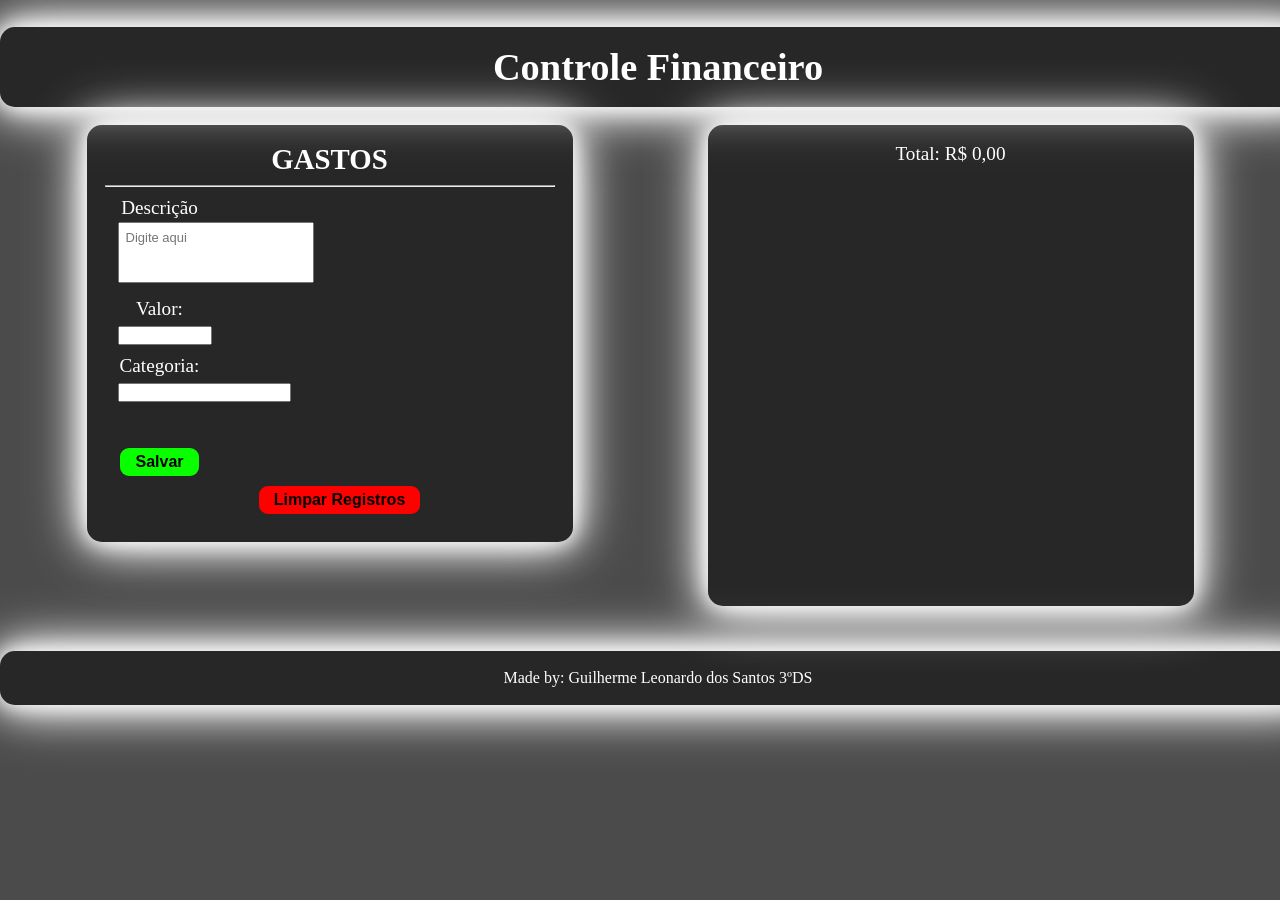
<file: controle_financeiro/index.html>
<!DOCTYPE html>
<html lang="pt-br">

<head>
    <meta charset="UTF-8">
    <meta name="viewport" content="width=device-width, initial-scale=1.0">
    <link rel="stylesheet" href="style.css">
    <title>Controle Financeiro</title>
</head>

<body>
    <header>
        <div id="header">
            <h1>Controle Financeiro</h1>
        </div>
    </header>
    <main>
        <div id="main-content">
            <div id="container">
                <h2>GASTOS</h2>
                <hr>
                <form action="">
                    <div class="form-line">
                        <div class="form-column"><label for="">Descrição</label></div>
                        <div class="form-column"><textarea name="desc" id="desc" placeholder="Digite aqui"></textarea>
                        </div>
                    </div>
                    <div class="form-line">
                        <div class="form-column"><label for="">Valor:</label></div>
                        <div class="form-column"><input type="number" name="valor" id="valor" step="0.01" min="0"></div>
                    </div>
                    <div class="form-line">
                        <div class="form-column"><label for="">Categoria:</label></div>
                        <div class="form-column"><input type="text" name="categoria" id="categoria"></div>
                    </div>
                    <div class="form-line">
                        <input type="button" value="Salvar" onclick="salvar()" id="btnSalvar">
                    </div>
                    <div class="form-line" id="linhaLimpar">
                        <input type="button" value="Limpar Registros" onclick="limparDados()" id="btnLimparDados">
                    </div>
                </form>
            </div>

            <div id="result">
                <div id="total"></div>
                <div id="lista"></div>
            </div>
        </div>
    </main>
    <footer>
        <div id="footer">
            <p>Made by: Guilherme Leonardo dos Santos 3ºDS</p>
        </div>
    </footer>
    <script>
        window.onload = mostrarGastos; // Atualiza a lista ao carregar a página com a função mostrarGastos

        // Função para formatar um número para moeda brasileira
        function formatarMoeda(valor) {
            return Number(valor).toLocaleString("pt-BR", {
                style: "currency", // define que será moeda
                currency: "BRL" // define o tipo de moeda
            });
        }

        // Função que busca gastos no localStorage
        function obterGastos() {
            //Pega o item "gastos", converte de string para objeto
            // Se não existir nada, retorna um array vazio
            return JSON.parse(localStorage.getItem("gastos")) || [];
        }

        // Função para salvar gastos no localStorage
        function salvarGastos(gastos) {
            localStorage.setItem("gastos", JSON.stringify(gastos));
        }

        // Função chamada ao clicar no botão "Salvar"
        function salvar() {
            // Pega o valor digitado no campo "descrição" e remove espaços extras
            const desc = document.getElementById("desc").value.trim();
            // Pega o valor digitado no campo "valor"
            const valor = document.getElementById("valor").value;
            // Pega o valor digitado no campo "categoria" e remove espaços extras
            const categoria = document.getElementById("categoria").value.trim();

            // Converte o campo "valor" para número
            const valorNum = Number(valor);

            //Verificação de campos vazios
            if (desc === "") {
                alert("Preencha o campo descrição!");
            } else if (isNaN(valorNum) || valorNum <= 0) {
                alert("Digite um valor válido!");
            } else if (categoria === "") {
                alert("Preencha o campo categoria!");
            } else {
                // Cria um objeto representando um gasto
                const gasto = {
                    descricao: desc,
                    valor: valorNum,
                    categoria: categoria
                };

                let gastos = obterGastos(); // Busca os gastos já salvos no localStorage
                gastos.push(gasto); // Adiciona o novo gasto no array
                salvarGastos(gastos); // Chama a função para salvar o array atualizado

                mostrarGastos(); // Atualiza a lista exibida na tela

                // Limpar campos
                document.getElementById("desc").value = "";
                document.getElementById("valor").value = "";
                document.getElementById("categoria").value = "";

                alert("Gasto adicionado!");
            }
        }

        // Função para exibir os gastos na tela
        function mostrarGastos() {
            const lista = document.getElementById("lista"); // Pega a div onde a lista será exibida
            const totalDiv = document.getElementById("total"); // Pega a div onde o total será exibido

            lista.innerHTML = ""; // Limpa o conteúdo da lista atual
            totalDiv.innerHTML = ""; // Limpa o conteúdo do total

            let gastos = obterGastos(); // Recupera os gastos do localStorage
            let total = 0; // Soma do total

            // Percorre cada gasto do array
            gastos.forEach(function (gasto, index) {
                let divGasto = document.createElement("div"); // Cria uma nova div para cada gasto
                divGasto.classList.add("gasto-item") // Adiciona a calsse "gasto-item" para a div criada
                
                // Insere conteúdo HTML dentro da div
                divGasto.innerHTML = `
                    <p>Descrição: ${gasto.descricao}</p>
                    <p>Valor: ${formatarMoeda(gasto.valor)}</p>
                    <p>Categoria: ${gasto.categoria}</p>
                    <button onclick="removerGasto(${index})">Remover</button>
                `;

                total += Number(gasto.valor); // Soma o valor do gasto ao total

                lista.appendChild(divGasto); // Adiciona a div do gasto na lista principal
            });

            // Define o texto da div "totalDiv" como o valor total formatando como moeda
            totalDiv.textContent = "Total: " + formatarMoeda(total);
        }

        // Função para remover gasto específico
        function removerGasto(index) {
            let gastos = obterGastos();
            gastos.splice(index, 1);
            salvarGastos(gastos);
            mostrarGastos();
        }

        // Função para remover todos os gastos da lista com confirmação
        function limparDados() {
            if (confirm("Tem certeza que deseja apagar todos os gastos?")) {
                localStorage.removeItem("gastos");
                mostrarGastos();
            }
        }
    </script>
</body>

</html>
</file>
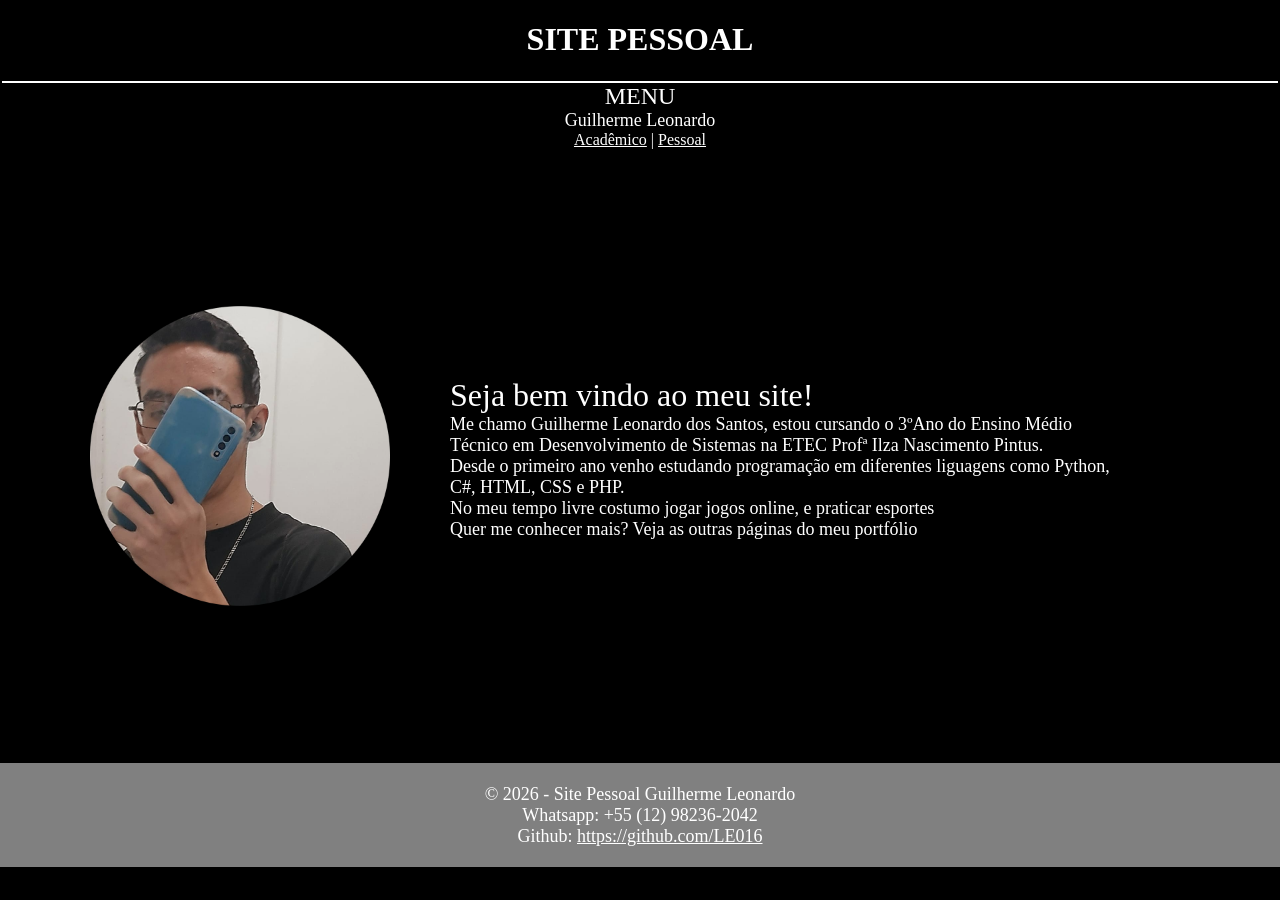
<file: site pessoal/index.html>
<!DOCTYPE html>
<html lang="pt-br" >
<head>
    <meta charset="UTF-8">
    <meta name="viewport" content="width=device-width, initial-scale=1.0">
    <title>Site Pessoal</title>
    <style>
        *{
            margin: 0;
            padding: 0;
            color: white;
        }
    </style>
</head>
<body bgcolor="black">
    <table width="100%" bgcolor="black">
        <!-- HEADER -->
        <tr>
            <td align="center" height="75">
                <h1>SITE PESSOAL</h1>
            </td>
        </tr>
        <tr></tr>
        <tr align="center">
            <td>
                <hr size="2" color="white">
                <p><font size="5">MENU</font></p>
                <font family="sans-serif" size="4">Guilherme Leonardo</font>
                <p><a href="1ano.html">Acadêmico</a> | <a href="pessoal.html">Pessoal</a></p>
            </td>
        </tr>

        <!-- MAIN -->
        <tr>
            <table width="100%" bgcolor="black" cellspacing="30">
                <tr height="550">
                    <th>
                        <td align="right"><img src="images/eu.png" width="300" height="300"></td>
                    </th>
                    <th>
                        <td width="60%">
                            <font size="6"><p>Seja bem vindo ao meu site!</p></font>
                            <font size="4">
                                <p>Me chamo Guilherme Leonardo dos Santos, estou cursando o 3ºAno do Ensino Médio Técnico em Desenvolvimento de Sistemas na ETEC Profª Ilza Nascimento Pintus.</p>
                                <p>Desde o primeiro ano venho estudando programação em diferentes liguagens como Python, C#, HTML, CSS e PHP.</p>
                                <p>No meu tempo livre costumo jogar jogos online, e praticar esportes</p>
                                <p>Quer me conhecer mais? Veja as outras páginas do meu portfólio</p>
                            </font>
                        </td>
                    </th>
                    <th width="10%"></th>
                </tr>
            </table>
        </tr>

        <!-- FOOTER -->
        <tr>
            <table width="100%" bgcolor="gray">
                <td align="center" height="100">
                    <font size="4">
                    <p>© 2026 - Site Pessoal Guilherme Leonardo</p>
                    <p>Whatsapp: +55 (12) 98236-2042</p>
                    <p>Github: <a href="https://github.com/LE016">https://github.com/LE016</a></p>
                    </font>
                </td>
            </table>
        </tr>
    </table>
</body>
</html>
</file>
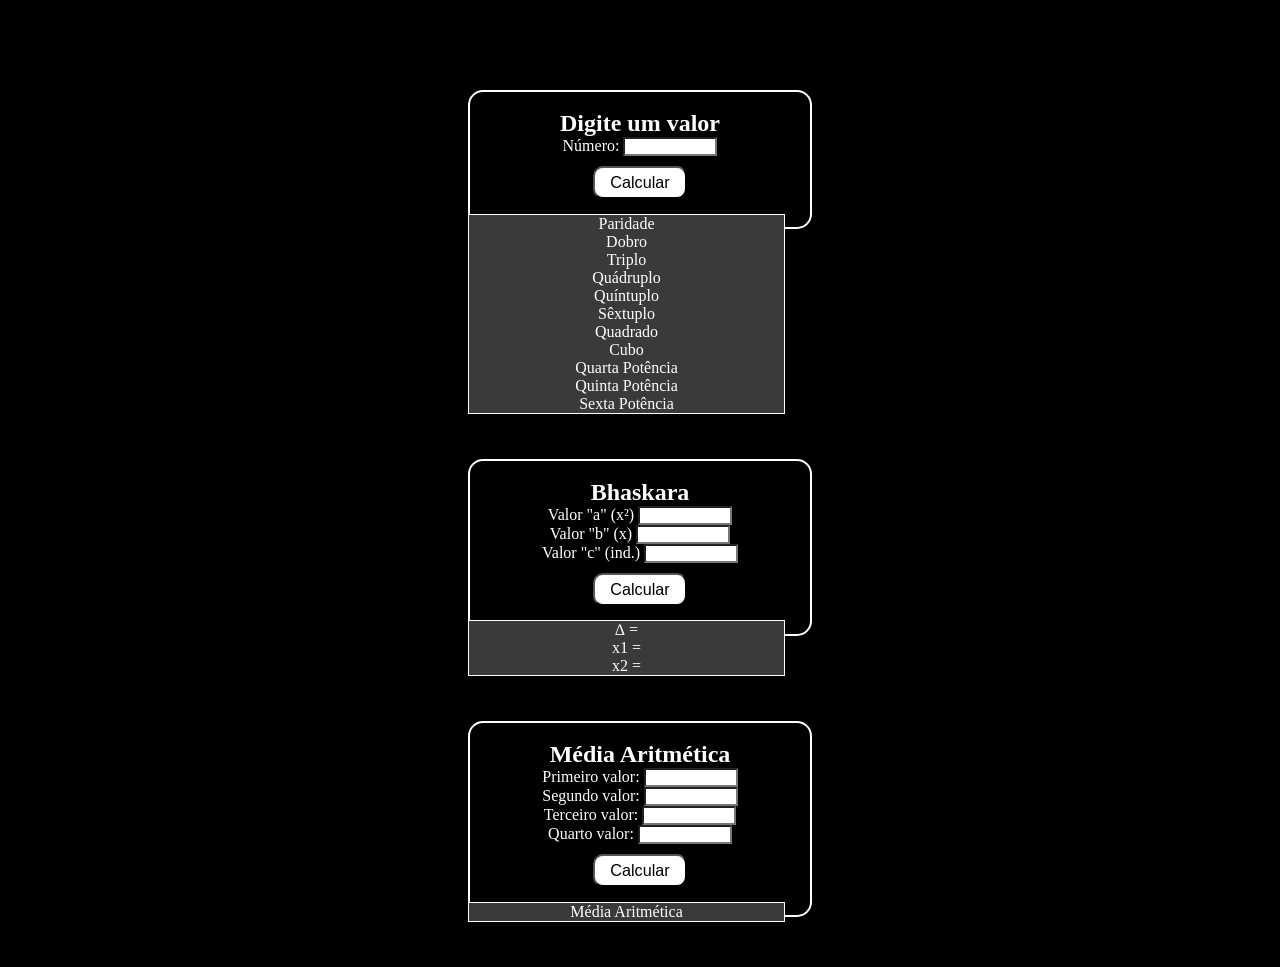
<file: atividade2/exercicio01/index.html>
<!DOCTYPE html>
<html lang="pt-br">
<head>
    <meta charset="UTF-8">
    <meta http-equiv="X-UA-Compatible" content="IE=edge">
    <meta name="viewport" content="width=device-width, initial-scale=1.0">
    <link rel="stylesheet" href="style.css">
    <title>Cálculos</title>
</head>
<body>
    <header></header>
    <main>
        <!-- par ou ímpar, dobro, triplo, quádruplo, quíntuplo, sêxtuplo, quadrado, cubo, quarta potencia, quinta potencia, sexta potencia (1 valor)-->
        <div id="input1" class="input">
            <h2>Digite um valor</h2>
            <form>
                <p>Número: <input type="number" id="v1" required></p>
                <p><input type="button" value="Calcular" onclick="calcular()"></p>
            </form>
        </div>
        <div id="output1" class="output">
            <p id="paridade">Paridade</p>
            <p id="dobro">Dobro</p>
            <p id="triplo">Triplo</p>
            <p id="quadruplo">Quádruplo</p>
            <p id="quintuplo">Quíntuplo</p>
            <p id="sextuplo">Sêxtuplo</p>
            <p id="quadrado">Quadrado</p>
            <p id="cubo">Cubo</p>
            <p id="pot4">Quarta Potência</p>
            <p id="pot5">Quinta Potência</p>
            <p id="pot6">Sexta Potência</p>
        </div>

        <script>
        function calcular(){
            const n1 = Number(document.getElementById("v1").value);
            const divisivel = (n1 % 2 === 0) ? "PAR" : "ÍMPAR";

            document.getElementById("paridade").textContent = "O seu número é " + divisivel;
            document.getElementById("dobro").textContent = "Dobro = " + (n1 * 2);
            document.getElementById("triplo").textContent = "Triplo = " + (n1 * 3);
            document.getElementById("quadruplo").textContent = "Quádruplo = " + (n1 * 4);
            document.getElementById("quintuplo").textContent = "Quíntuplo = " + (n1 * 5);
            document.getElementById("sextuplo").textContent = "Sêxtuplo = " + (n1 * 6);
            document.getElementById("quadrado").textContent = "Quadrado = " + (n1 ** 2);
            document.getElementById("cubo").textContent = "Cubo = " + (n1 ** 3);
            document.getElementById("pot4").textContent = "Quarta Potência = " + (n1 ** 4);
            document.getElementById("pot5").textContent = "Quinta Potência = " + (n1 ** 5);
            document.getElementById("pot6").textContent = "Sexta Potência = " + (n1 ** 6);
        }
        </script>

        <!-- bhaskara (3 valores)-->
        <div id="input2" class="input">
            <h2>Bhaskara</h2>
            <form>
                <p>Valor "a" (x²) <input type="number" name="a" id="a"></p>
                <p>Valor "b" (x) <input type="number" name="b" id="b"></p>
                <p>Valor "c" (ind.) <input type="number" name="c" id="c"></p>
                <p><input type="button" value="Calcular" onclick="bhaskara()"></p>
            </form>
        </div>
        <div id="output2" class="output">
            <p id="delta">∆ = </p>
            <p id="r1">x1 = </p>
            <p id="r2">x2 = </p>
        </div>

        <script>
            function bhaskara(){
                const a = Number(document.getElementById("a").value);
                const b = Number(document.getElementById("b").value);
                const c = Number(document.getElementById("c").value);

                const delta = (b ** 2) - 4 * a * c;
                const x1 = ( (b * -1) + Math.sqrt(delta) ) / (2 * a);
                const x2 = ( (b * -1) - Math.sqrt(delta) ) / (2 * a);

                document.getElementById('delta').textContent = "∆ = " + delta;
                document.getElementById('r1').textContent = "x1 = " + x1;
                document.getElementById('r2').textContent = "x2 = " + x2;
            }
        </script>

        <!-- média aritmética (4 valores)-->
        <div id="input3" class="input">
            <h2>Média Aritmética</h2>
            <p>Primeiro valor: <input type="number" name="n1" id="n1"></p>
            <p>Segundo valor: <input type="number" name="n2" id="n2"></p>
            <p>Terceiro valor: <input type="number" name="n3" id="n3"></p>
            <p>Quarto valor: <input type="number" name="n4" id="n4"></p>
            <p><input type="button" value="Calcular" onclick="media()"></p>
        </div>
        <div id="output3" class="output">
            <p id="media">Média Aritmética</p>
        </div>

        <script>
            function media(){
                n1 = Number(document.getElementById('n1').value);
                n2 = Number(document.getElementById('n2').value);
                n3 = Number(document.getElementById('n3').value);
                n4 = Number(document.getElementById('n4').value);

                document.getElementById('media').textContent = 'Média Aritmética = ' + (n1+n2+n3+n4) / 4;
            }
        </script>

    </main>
    <footer></footer>
</body>
</html>
</file>
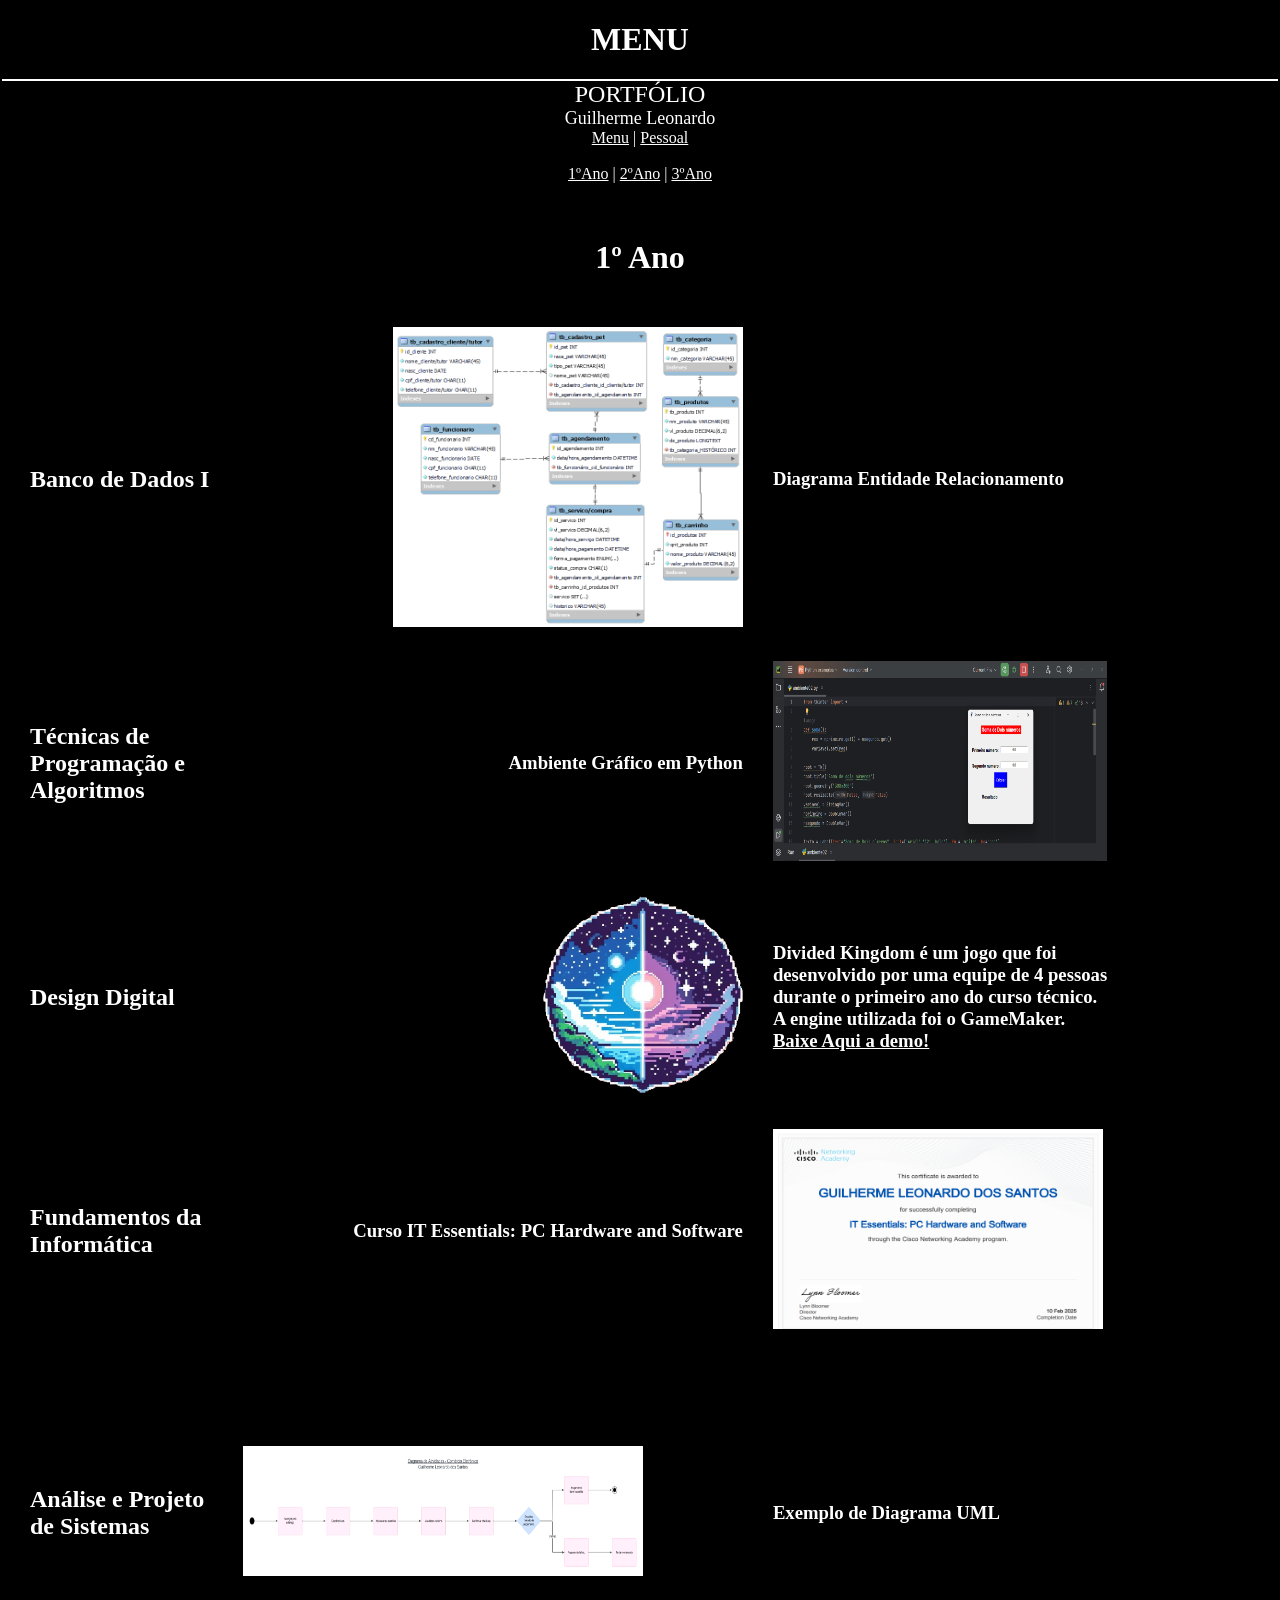
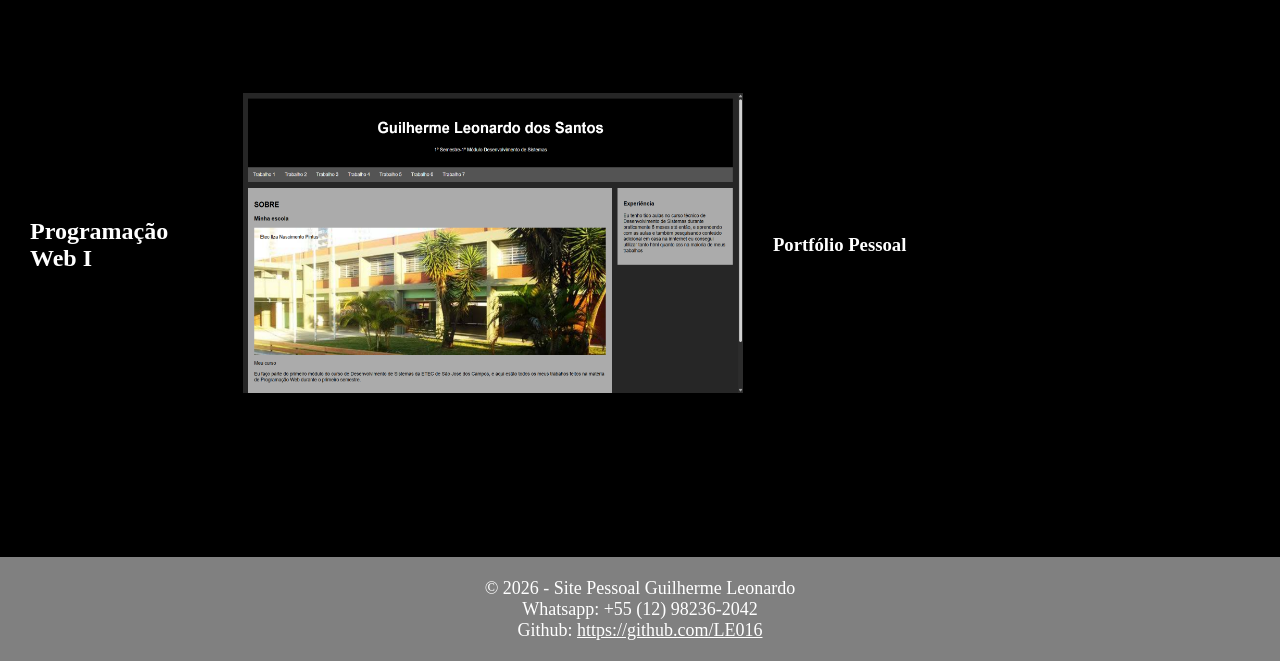
<file: site pessoal/1ano.html>
<!DOCTYPE html>
<html lang="pt-br">

<head>
    <meta charset="UTF-8">
    <meta name="viewport" content="width=device-width, initial-scale=1.0">
    <title>Portfólio</title>
    <style>
        * {
            margin: 0;
            padding: 0;
            color: white;
        }
    </style>
</head>

<body bgcolor="black">
    <table width="100%" bgcolor="black">
        <!-- HEADER -->
        <tr>
            <td align="center" height="75">
                <h1>MENU</h1>
            </td>
        </tr>
        <tr align="center">
            <td>
                <hr size="2" color="white">
                <p>
                    <font size="5">PORTFÓLIO</font>
                </p>
                <font family="sans-serif" size="4">Guilherme Leonardo</font>
                <p><a href="index.html">Menu</a> | <a href="pessoal.html">Pessoal</a></p><br>
                <p><a href="1ano.html">1ºAno</a> | <a href="2ano.html">2ºAno</a> | <a href="3ano.html">3ºAno</a></p>
            </td>
        </tr>

        <!-- MAIN -->
        <tr>
            <table width="100%" bgcolor="black" cellspacing="30">
                <tr align="center">
                    <td colspan="4" height="80"><h1>1º Ano</h1></td>
                </tr>
                <tr>
                    <td width="20%"><h2>Banco de Dados I</h2></td>
                    <td width="30%" align="right"><img src="images/1ano/BD1.png" width="350" height="300"></td>
                    <td width="30%"><h3>Diagrama Entidade Relacionamento</h3></td>
                    <td width="20%"></td>
                </tr>
                <tr>
                    <td><h2>Técnicas de Programação e Algoritmos</h2></td>
                    <td align="right"><h3>Ambiente Gráfico em Python</h3></td>
                    <td align="left"><img src="images/1ano/TPA.png" width="100%" height="200"></td>
                    <td></td>
                </tr>
                <tr>
                    <td><h2>Design Digital</h2></td>
                    <td align="right"><img src="images/1ano/Divided Kingdom Icon.png" width="200" height="200"></td>
                    <td align="left"><h3>Divided Kingdom é um jogo que foi desenvolvido por uma equipe de 4 pessoas durante o primeiro ano do curso técnico. A engine utilizada foi o GameMaker. <p><a href="donwloads/Divided Kingdom Installer.exe">Baixe Aqui a demo!</a></p></h3></td>
                    <td></td>
                </tr>
                <tr>
                    <td><h2>Fundamentos da Informática</h2></td>
                    <td align="right"><h3>Curso IT Essentials: PC Hardware and Software</h3></td>
                    <td align="left"><img src="images/1ano/FI.png" width="330" height="200"></td>
                    <td></td>
                </tr>
                <tr height="300">
                    <td><h2>Análise e Projeto de Sistemas</h2></td>
                    <td><img src="images/1ano/APS.png" width="400" height="130"></td>
                    <td><h3>Exemplo de Diagrama UML</h3></td>
                    <td></td>
                </tr>
                <tr>
                    <td><h2>Programação Web I</h2></td>
                    <td><img src="images/1ano/PWI.png" width="500" height="300"></td>
                    <td><h3>Portfólio Pessoal</h3></td>
                    <td></td>
                </tr>
                <tr height="100">
                </tr>
            </table>
        </tr>

        <!-- FOOTER -->
        <tr>
            <table width="100%" bgcolor="gray">
                <td align="center" height="100">
                    <font size="4">
                        <p>© 2026 - Site Pessoal Guilherme Leonardo</p>
                        <p>Whatsapp: +55 (12) 98236-2042</p>
                        <p>Github: <a href="https://github.com/LE016">https://github.com/LE016</a></p>
                    </font>
                </td>
            </table>
        </tr>
    </table>
</body>

</html>
</file>
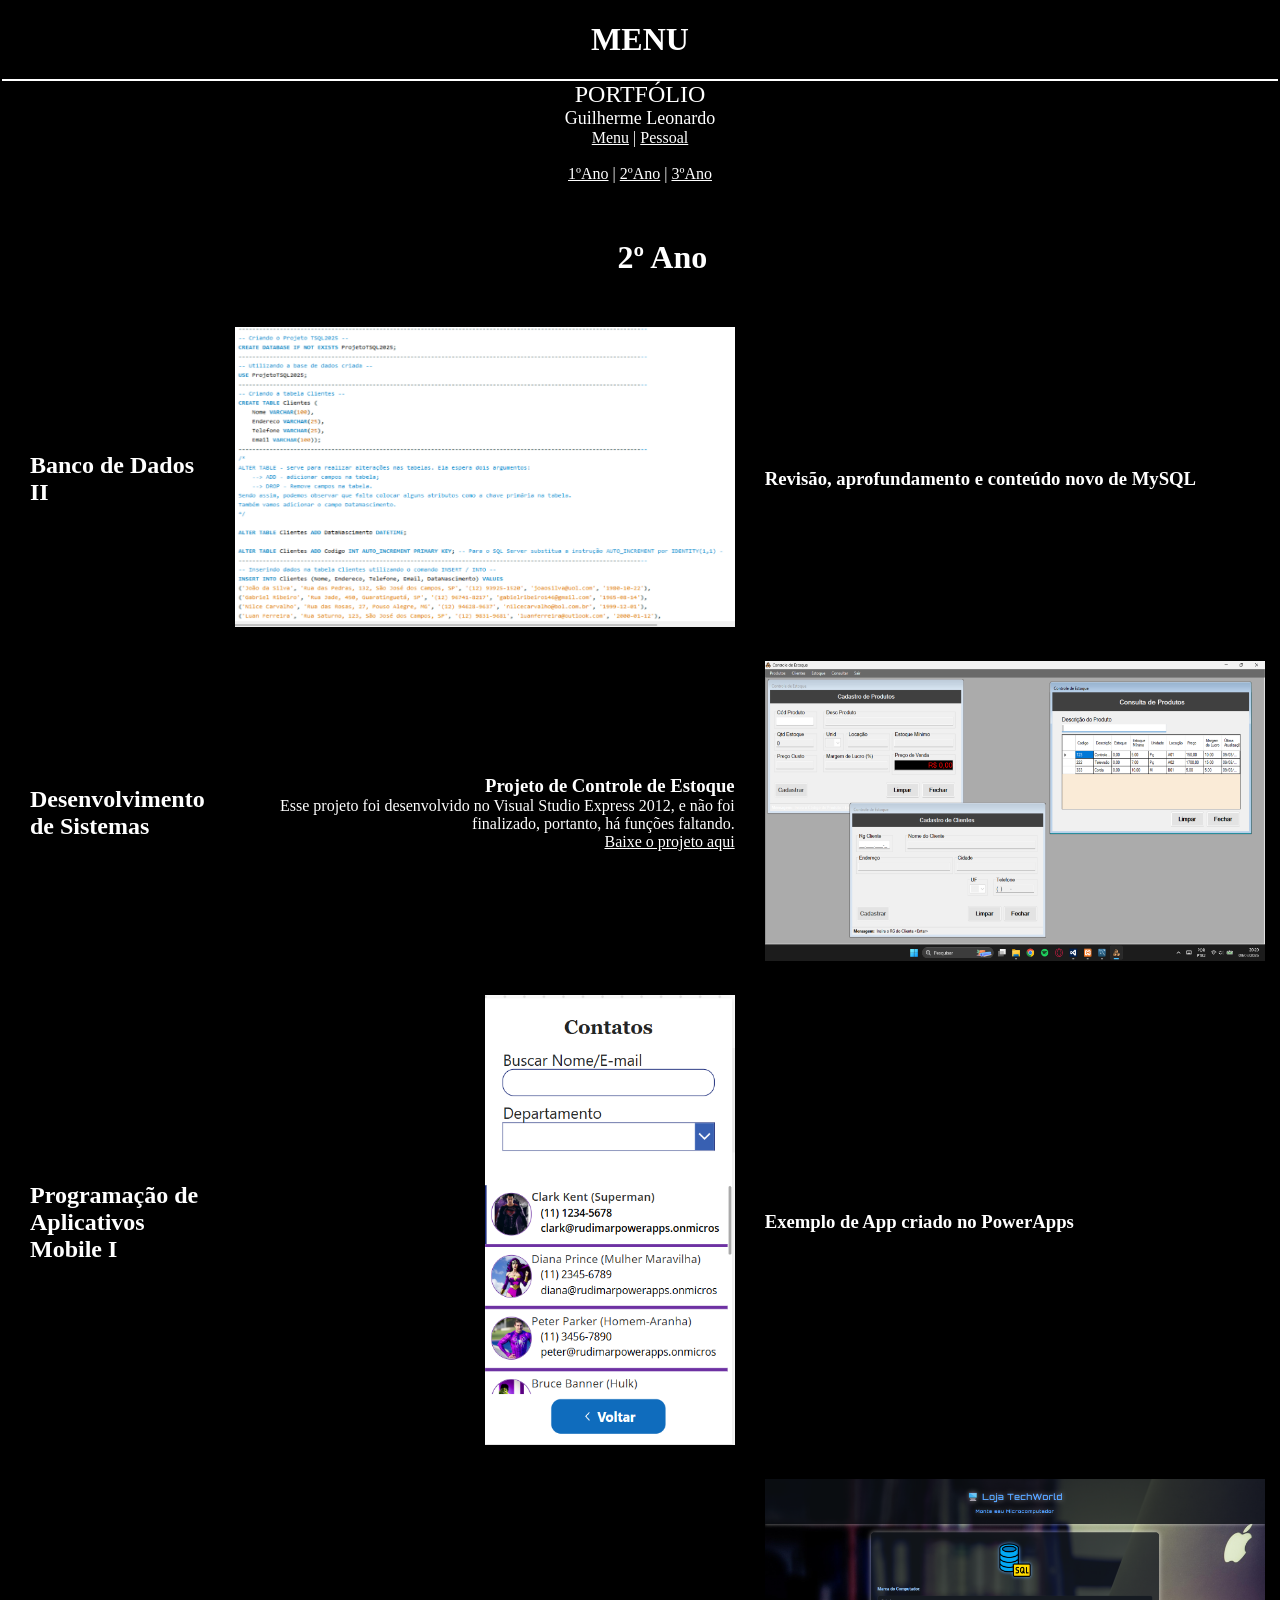
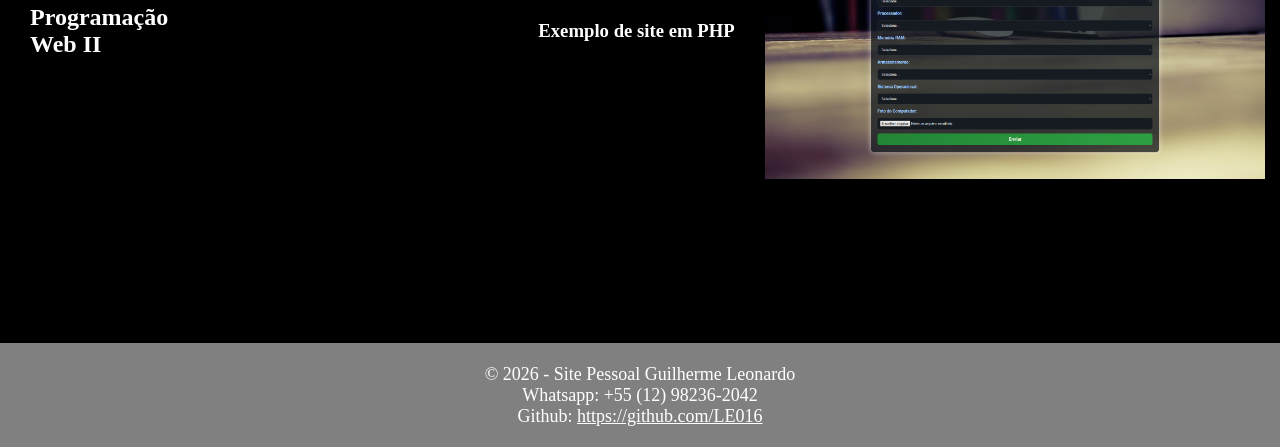
<file: site pessoal/2ano.html>
<!DOCTYPE html>
<html lang="pt-br">

<head>
    <meta charset="UTF-8">
    <meta name="viewport" content="width=device-width, initial-scale=1.0">
    <title>Portfólio</title>
    <style>
        * {
            margin: 0;
            padding: 0;
            color: white;
        }
    </style>
</head>

<body bgcolor="black">
    <table width="100%" bgcolor="black">
        <!-- HEADER -->
        <tr>
            <td align="center" height="75">
                <h1>MENU</h1>
            </td>
        </tr>
        <tr align="center">
            <td>
                <hr size="2" color="white">
                <p>
                    <font size="5">PORTFÓLIO</font>
                </p>
                <font family="sans-serif" size="4">Guilherme Leonardo</font>
                <p><a href="index.html">Menu</a> | <a href="pessoal.html">Pessoal</a></p><br>
                <p><a href="1ano.html">1ºAno</a> | <a href="2ano.html">2ºAno</a> | <a href="3ano.html">3ºAno</a></p>
            </td>
        </tr>

        <!-- MAIN -->
        <tr>
            <table width="100%" bgcolor="black" cellspacing="30">
                <tr align="center">
                    <td colspan="4" height="80"><h1>2º Ano</h1></td>
                </tr>
                <tr>
                    <td width="20%"><h2>Banco de Dados II</h2></td>
                    <td width="30%" align="right"><img src="images/2ano/BD2.png" width="500" height="300"></td>
                    <td width="30%"><h3>Revisão, aprofundamento e conteúdo novo de MySQL</h3></td>
                    <td width="20%"></td>
                </tr>
                <tr>
                    <td><h2>Desenvolvimento de Sistemas</h2></td>
                    <td align="right">
                        <h3>Projeto de Controle de Estoque</h3>
                        <p>Esse projeto foi desenvolvido no Visual Studio Express 2012, e não foi finalizado, portanto, há funções faltando.</p>
                        <p><a href="donwloads/My Shop.zip">Baixe o projeto aqui</a></p>
                    </td>
                    <td align="left"><img src="images/2ano/DS.png" width="500" height="300"></td>
                    <td></td>
                </tr>
                <tr>
                    <td><h2>Programação de Aplicativos Mobile I</h2></td>
                    <td align="right"><img src="images/2ano/PAM1.png" width="250" height="450"></td>
                    <td align="left"><h3>Exemplo de App criado no PowerApps</h3></td>
                    <td></td>
                </tr>
                <tr>
                    <td><h2>Programação Web II</h2></td>
                    <td align="right"><h3>Exemplo de site em PHP</h3></td>
                    <td align="left"><img src="images/2ano/PW2.png" width="500" height="300"></td>
                    <td></td>
                </tr>
                <tr height="100">
                </tr>
            </table>
        </tr>

        <!-- FOOTER -->
        <tr>
            <table width="100%" bgcolor="gray">
                <td align="center" height="100">
                    <font size="4">
                        <p>© 2026 - Site Pessoal Guilherme Leonardo</p>
                        <p>Whatsapp: +55 (12) 98236-2042</p>
                        <p>Github: <a href="https://github.com/LE016">https://github.com/LE016</a></p>
                    </font>
                </td>
            </table>
        </tr>
    </table>
</body>

</html>
</file>
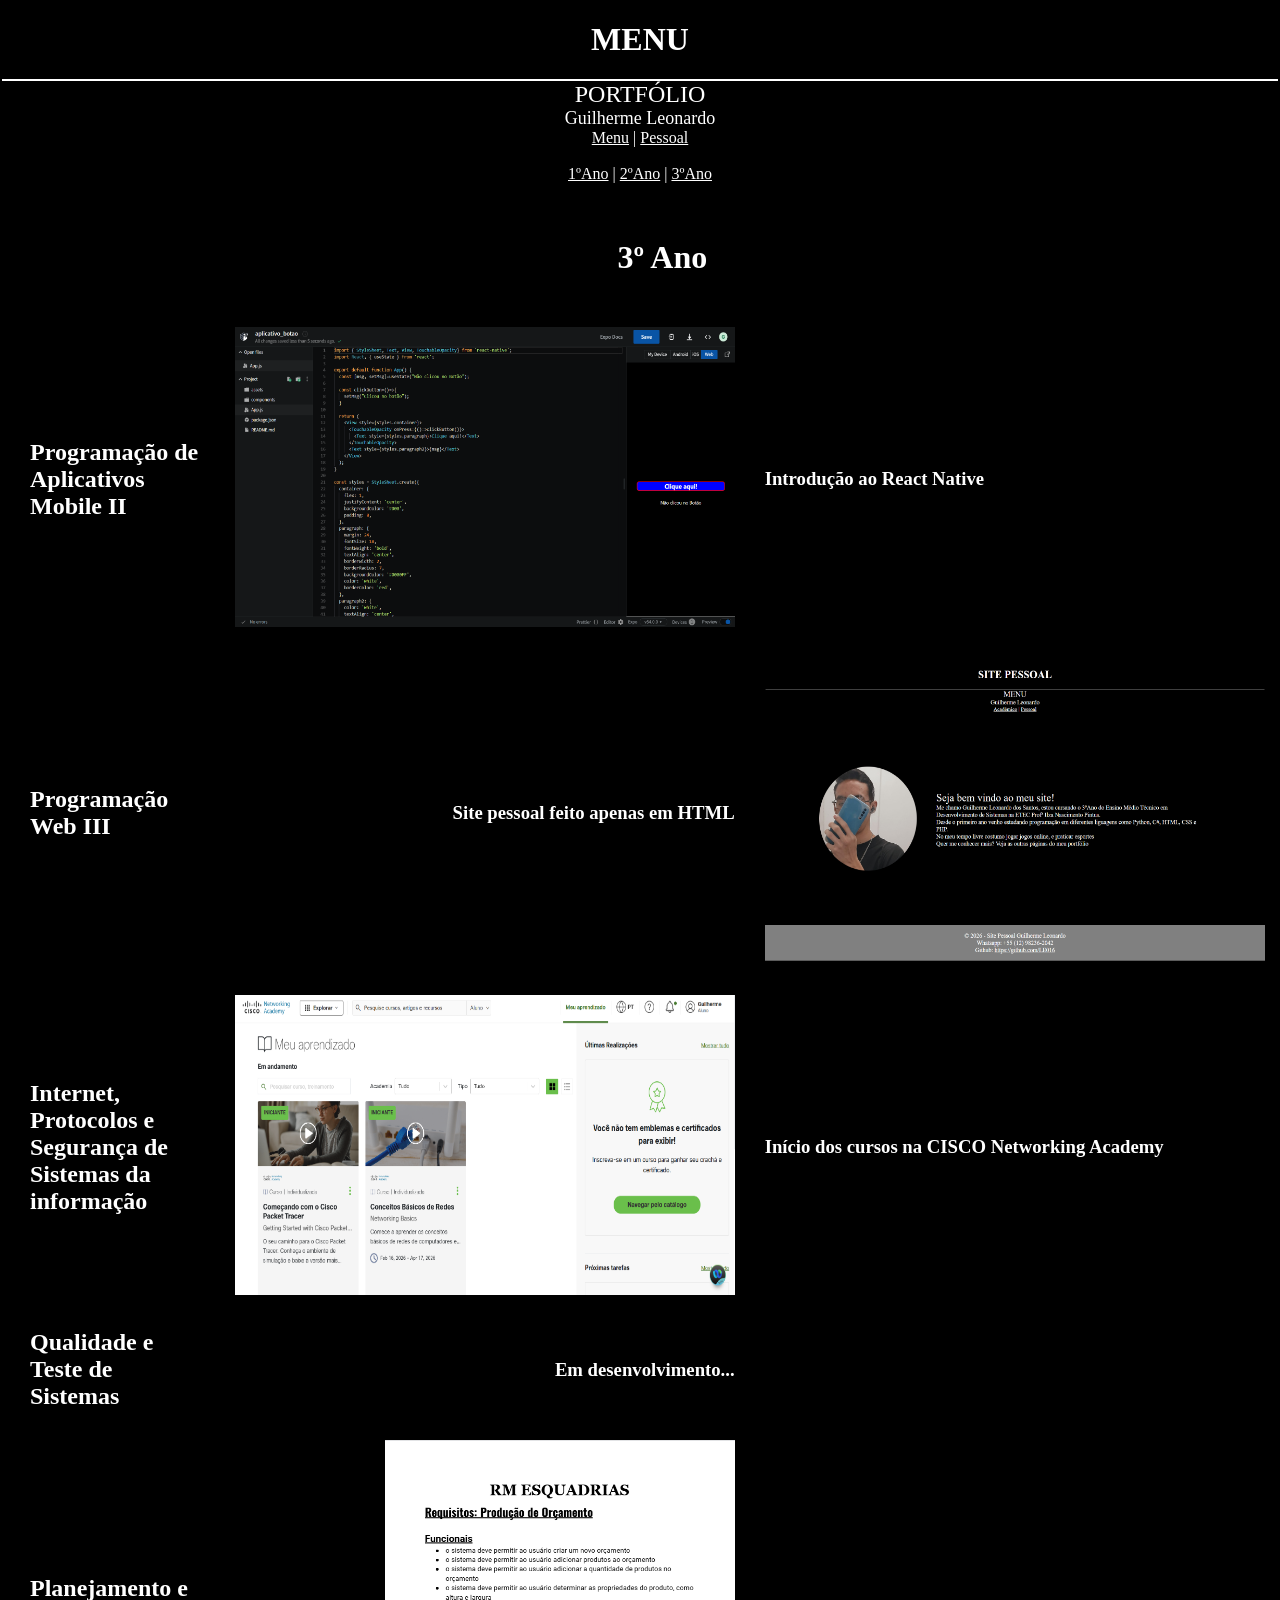
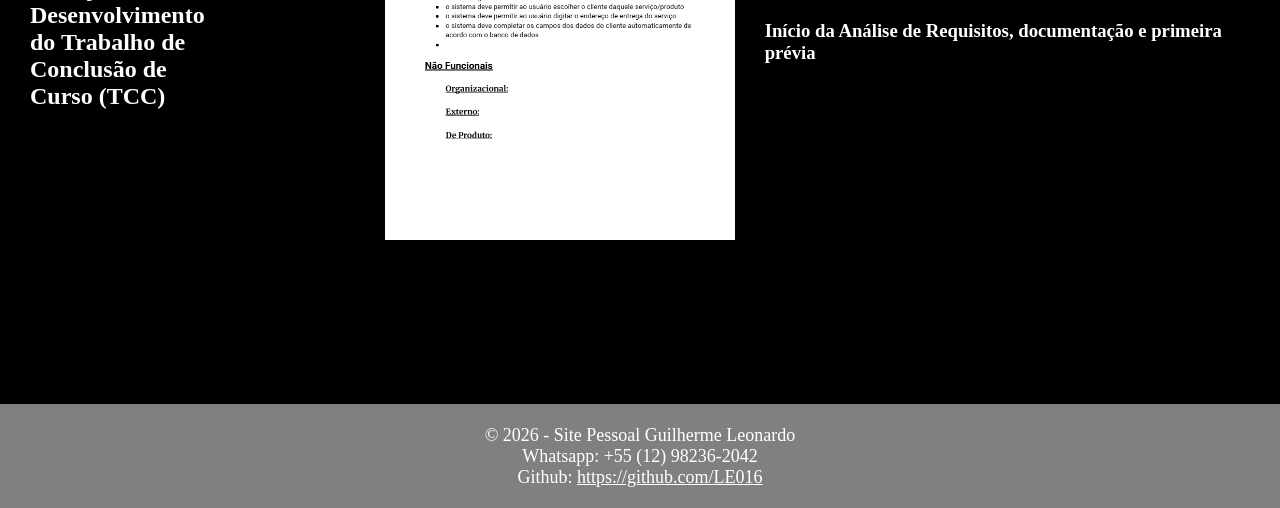
<file: site pessoal/3ano.html>
<!DOCTYPE html>
<html lang="pt-br">

<head>
    <meta charset="UTF-8">
    <meta name="viewport" content="width=device-width, initial-scale=1.0">
    <title>Portfólio</title>
    <style>
        * {
            margin: 0;
            padding: 0;
            color: white;
        }
    </style>
</head>

<body bgcolor="black">
    <table width="100%" bgcolor="black">
        <!-- HEADER -->
        <tr>
            <td align="center" height="75">
                <h1>MENU</h1>
            </td>
        </tr>
        <tr align="center">
            <td>
                <hr size="2" color="white">
                <p>
                    <font size="5">PORTFÓLIO</font>
                </p>
                <font family="sans-serif" size="4">Guilherme Leonardo</font>
                <p><a href="index.html">Menu</a> | <a href="pessoal.html">Pessoal</a></p><br>
                <p><a href="1ano.html">1ºAno</a> | <a href="2ano.html">2ºAno</a> | <a href="3ano.html">3ºAno</a></p>
            </td>
        </tr>

        <!-- MAIN -->
        <tr>
            <table width="100%" bgcolor="black" cellspacing="30">
                <tr align="center">
                    <td colspan="4" height="80"><h1>3º Ano</h1></td>
                </tr>
                <tr>
                    <td width="20%"><h2>Programação de Aplicativos Mobile II</h2></td>
                    <td width="30%" align="right"><img src="images/3ano/PAM2.png" width="500" height="300"></td>
                    <td width="30%"><h3>Introdução ao React Native</h3></td>
                    <td width="20%"></td>
                </tr>
                <tr>
                    <td><h2>Programação Web III</h2></td>
                    <td align="right"><h3>Site pessoal feito apenas em HTML</h3></td>
                    <td align="left"><img src="images/3ano/PW3.png" width="500" height="300"></td>
                    <td></td>
                </tr>
                <tr>
                    <td><h2>Internet, Protocolos e Segurança de Sistemas da informação</h2></td>
                    <td align="right"><img src="images/3ano/IPSS.png" width="500" height="300"></td>
                    <td align="left"><h3>Início dos cursos na CISCO Networking Academy</h3></td>
                    <td></td>
                </tr>
                <tr>
                    <td><h2>Qualidade e Teste de Sistemas</h2></td>
                    <td align="right"><h3>Em desenvolvimento...</h3></td>
                    <td align="left"></td>
                    <td></td>
                </tr>
                <tr>
                    <td><h2>Planejamento e Desenvolvimento do Trabalho de Conclusão de Curso (TCC)</h2></td>
                    <td align="right"><img src="images/3ano/PDTCC.png" width="350" height="400"></td>
                    <td align="left"><h3>Início da Análise de Requisitos, documentação e primeira prévia</h3></td>
                    <td></td>
                </tr>
                <tr height="100">
                </tr>
            </table>
        </tr>

        <!-- FOOTER -->
        <tr>
            <table width="100%" bgcolor="gray">
                <td align="center" height="100">
                    <font size="4">
                        <p>© 2026 - Site Pessoal Guilherme Leonardo</p>
                        <p>Whatsapp: +55 (12) 98236-2042</p>
                        <p>Github: <a href="https://github.com/LE016">https://github.com/LE016</a></p>
                    </font>
                </td>
            </table>
        </tr>
    </table>
</body>

</html>
</file>
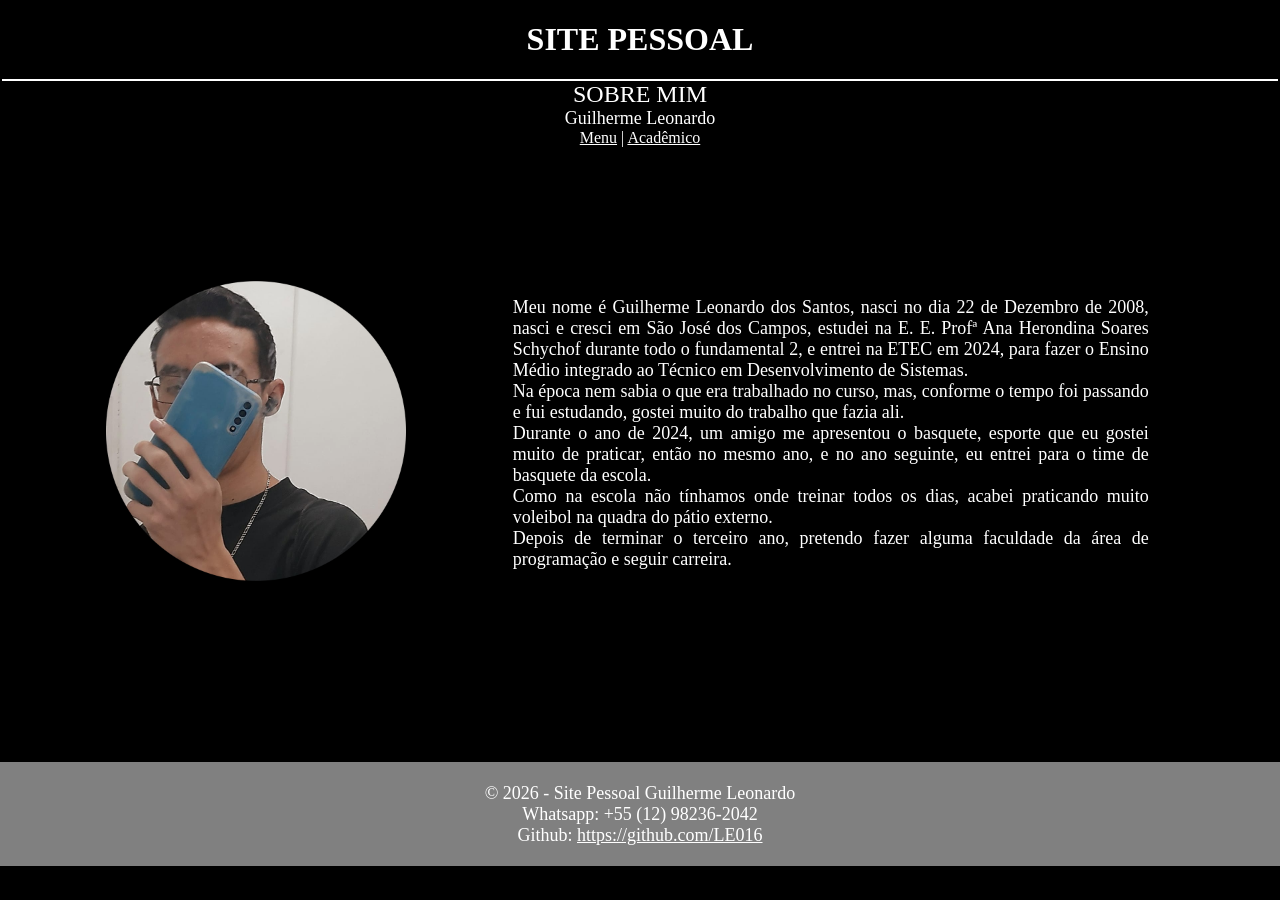
<file: site pessoal/pessoal.html>
<!DOCTYPE html>
<html lang="pt-br" >
<head>
    <meta charset="UTF-8">
    <meta name="viewport" content="width=device-width, initial-scale=1.0">
    <title>Site Pessoal</title>
    <style>
        *{
            margin: 0;
            padding: 0;
            color: white;
        }
    </style>
</head>
<body bgcolor="black">
    <table width="100%" bgcolor="black">
        <!-- HEADER -->
        <tr>
            <td align="center" height="75">
                <h1>SITE PESSOAL</h1>
            </td>
        </tr>
        <tr align="center">
            <td>
                <hr size="2" color="white">
                <p><font size="5">SOBRE MIM</font></p>
                <font family="sans-serif" size="4">Guilherme Leonardo</font>
                <p><a href="index.html">Menu</a> | <a href="1ano.html">Acadêmico</a></p>
            </td>
        </tr>

        <!-- MAIN -->
        <tr>
            <table width="100%" bgcolor="black">
                <tr align="center" height="560">
                    <td width="40%"><img src="images/eu.png" width="300" height="300"></td>
                    <td align="justify">
                        <font size="4">
                        <p>Meu nome é Guilherme Leonardo dos Santos, nasci no dia 22 de Dezembro de 2008, nasci e cresci em São José dos Campos, estudei na E. E. Profª Ana Herondina Soares Schychof durante todo o fundamental 2, e entrei na ETEC em 2024, para fazer o Ensino Médio integrado ao Técnico em Desenvolvimento de Sistemas.</p>
                        <p>Na época nem sabia o que era trabalhado no curso, mas, conforme o tempo foi passando e fui estudando, gostei muito do trabalho que fazia ali.</p>
                        <p>Durante o ano de 2024, um amigo me apresentou o basquete, esporte que eu gostei muito de praticar, então no mesmo ano, e no ano seguinte, eu entrei para o time de basquete da escola.</p>
                        <p>Como na escola não tínhamos onde treinar todos os dias, acabei praticando muito voleibol na quadra do pátio externo.</p>
                        <p>Depois de terminar o terceiro ano, pretendo fazer alguma faculdade da área de programação e seguir carreira.</p>
                        </font>
                    </td>
                    <td width="10%"></td>
                </tr>
                <tr height="45"></tr>
            </table>
        </tr>

        <!-- FOOTER -->
        <tr>
            <table width="100%" bgcolor="gray">
                <td align="center" height="100">
                    <font size="4">
                    <p>© 2026 - Site Pessoal Guilherme Leonardo</p>
                    <p>Whatsapp: +55 (12) 98236-2042</p>
                    <p>Github: <a href="https://github.com/LE016">https://github.com/LE016</a></p>
                    </font>
                </td>
            </table>
        </tr>
    </table>
</body>
</html>
</file>
<file: controle_financeiro/style.css>
* {
    margin: 0;
    padding: 0;
}

body{
    background-color: rgb(75, 75, 75);
    font-size: larger;
    justify-items: center;
}

#header, #container, #result, #footer{
    background-color: rgba(0, 0, 0, 0.486);
    margin: 2vh 5vh 2vh 5vh;
    border-radius: 15px;
    box-shadow: 0px 0px 20px rgb(255, 255, 255), 0px 0px 40px rgb(255, 255, 255), 0px 0px 60px rgb(255, 255, 255);
    color: white;
    text-align: center;
    align-content: center;
    padding: 2vh;
}

#header, #footer{
    width: 100%;
    margin: 0 auto;
    margin-top: 3vh;
}

#footer{
    font-size: medium;
}

#container{
    width: 50vh;
    min-height: 300px;
}

#result {
    overflow-y: auto;
    width: 50vh;
    max-height: 60vh;
}

h2{
    margin-bottom: 1vh;
}

form{
    justify-items: center;
}

.form-line{
    margin: 10px;
    width: 10vh;
    justify-items: center;
}

.form-column{
    margin: 3px;
}

#desc{
    height: 5vh;
    width: 20vh;
    resize: none;
    font-size: small;
    overflow: auto;
    font-family: Arial, Helvetica, sans-serif;
    padding: 7px;
}

#valor{
    width: 10vh;
}

input[type=button]{
    width: 10vh;
    font-size: medium;
    padding: 5px 15px;
    width: auto;
}

#btnSalvar{
    margin-top: 4vh;
    background-color: rgb(9, 255, 0);
}

#btnLimparDados{
    background-color: red;
}

.gasto-item button {
    font-size: medium;
    width: auto;
    margin-top: 5px;
    background-color: red;
    padding: 5px 15px;
}

button, input[type=button] {
    border: none;
    font-weight: bold;
    border-radius: 9px;
    cursor: pointer;
}

button:hover, input[type=button]:hover {
    transform: scale(120%);
    box-shadow: 0 0 10px white;
    transition: .5s;
}

#linhaLimpar{
    width: 100%;
}

.gasto-item {
    background-color: #1e1e1e;
    color: white;
    padding: 10px;
    margin: 10px 0;
    border-radius: 8px;
    box-shadow: 1px 1px 1.5vh white;
}

#lista{
    height: 47vh;
}

.total {
    font-size: 18px;
    font-weight: bold;
}

#main-content {
    display: flex;
    justify-content: center;
    align-items: flex-start;
    gap: 5vh;
    flex-wrap: wrap;
}
</file>
<file: atividade2/exercicio01/style.css>
* {
    padding: 0;
    margin: 0;
    background-color: black;
    color: white;
}

main{
    margin-top: 10vh;
}

body{
    display: flex;
    flex-direction: row;
    justify-content: center;
}

input[type=number]{
    width: 10vh;
    background-color: #fff;
    color: black;
}

input[value="Calcular"]{
    background-color: white;
    color: black;
    padding: 5px 15px 5px 15px;
    font-size: 1.8vh;
    border-radius: 10px;
    margin: 10px 0 10px 0;
}

div{
    text-align: center;
}

.input{
    border: 2px solid #fff;
    border-radius: 15px;
    padding: 2vh 8vh 2vh 8vh;
}

.output{
    width: 35vh;
    margin-top: -1.7vh;
    justify-self: center;
    margin-bottom: 5vh;
    border: 1px solid white;
}

.output p{
    background-color: rgb(58, 58, 58);
}
</file>
